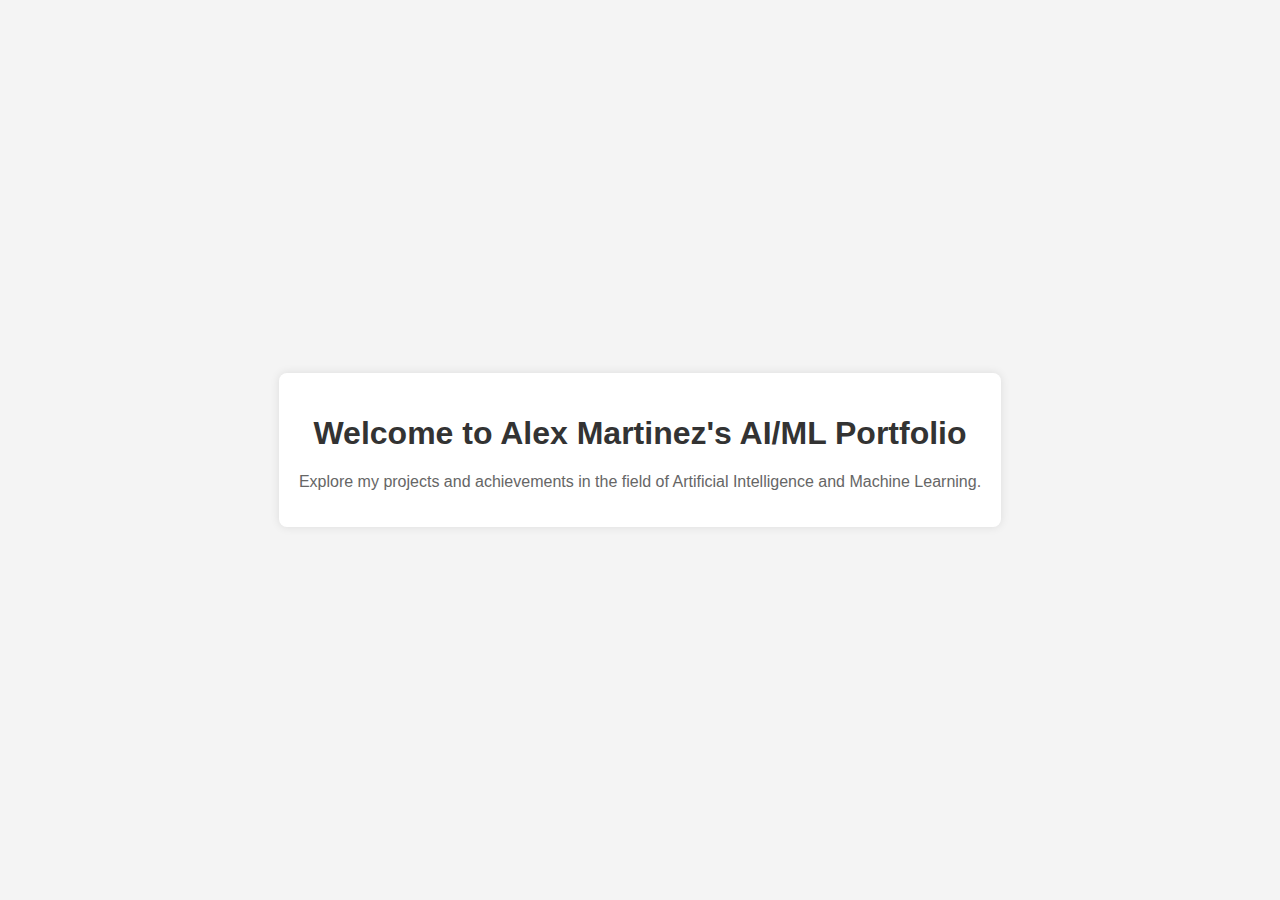
<file: static/templates/index.html>
<!DOCTYPE html>
<html lang="en">
<head>
    <meta charset="UTF-8">
    <meta name="viewport" content="width=device-width, initial-scale=1.0">
    <title>Alex Martinez's AI/ML Portfolio</title>
    <style>
        body {
            font-family: Arial, sans-serif;
            margin: 0;
            padding: 0;
            display: flex;
            justify-content: center;
            align-items: center;
            height: 100vh;
            background-color: #f4f4f4;
        }
        .container {
            text-align: center;
            background: white;
            padding: 20px;
            border-radius: 8px;
            box-shadow: 0 0 10px rgba(0, 0, 0, 0.1);
        }
        h1 {
            color: #333;
        }
        p {
            color: #666;
        }
    </style>
</head>
<body>
    <div class="container">
        <h1>Welcome to Alex Martinez's AI/ML Portfolio</h1>
        <p>Explore my projects and achievements in the field of Artificial Intelligence and Machine Learning.</p>
    </div>
</body>
</html>
</file>
